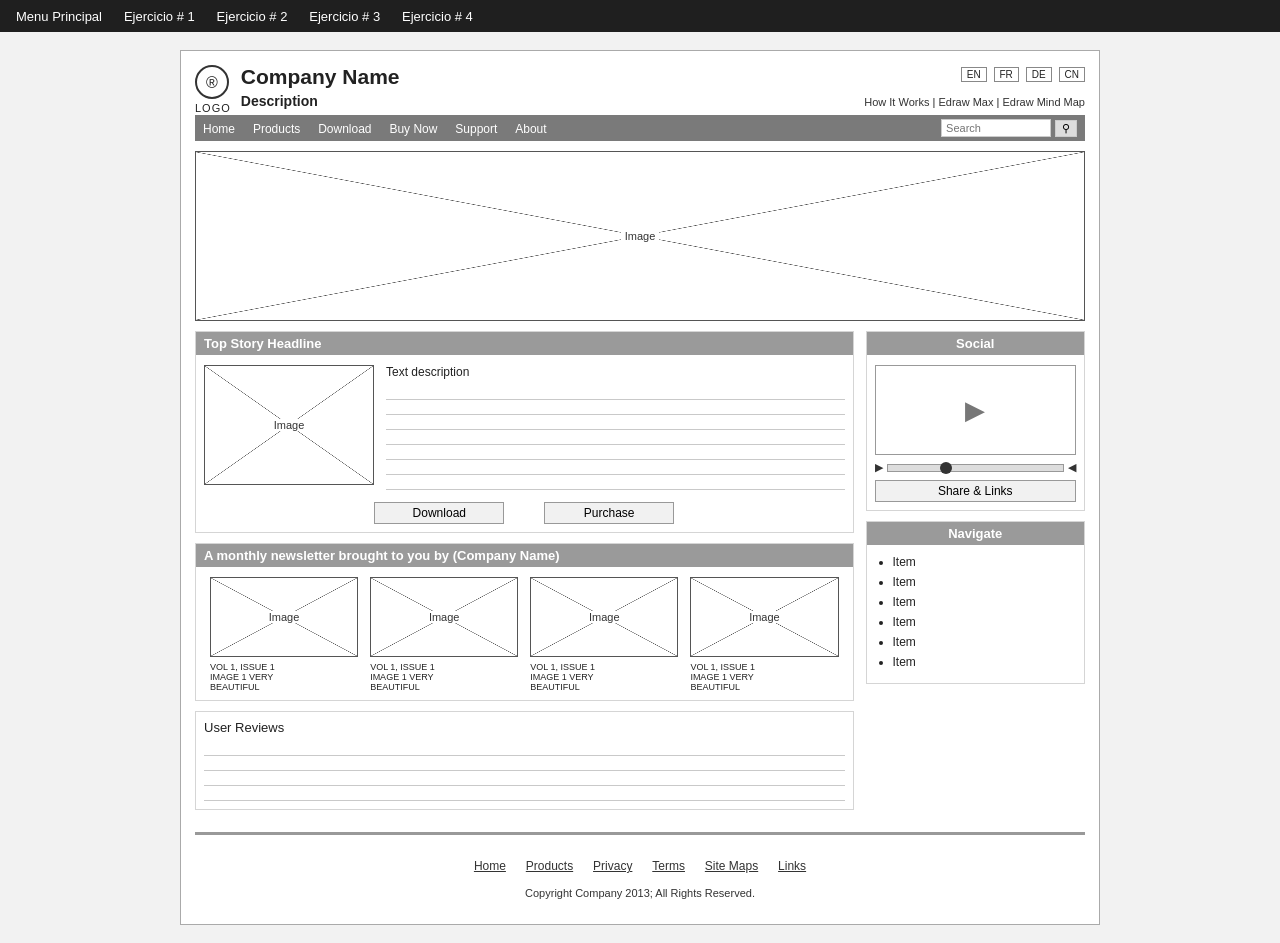
<file: ejercicio1.html>
<!DOCTYPE html>
<html lang="es">
<head>
    <meta charset="UTF-8">
    <meta name="description" content="Ejercicio 1 del Taller Practico 3: pagina corporativa construida con HTML y CSS">
    <meta name="keywords" content="CECAR, HTML, CSS, ejercicio 1, wireframe, company name">
    <meta name="user" content="Nombre del Estudiante">
    <meta name="viewport" content="width=device-width, initial-scale=1.0">
    <title>Ejercicio # 1</title>
    <link rel="stylesheet" href="css/estilos.css">
</head>
<body class="pagina-ejercicio1">

    <!-- Barra propia del taller: permite que todas las paginas queden enlazadas entre si -->
    <nav class="barra-taller">
        <a href="index.html">Menu Principal</a>
        <a href="ejercicio1.html">Ejercicio # 1</a>
        <a href="ejercicio2.html">Ejercicio # 2</a>
        <a href="ejercicio3.html">Ejercicio # 3</a>
        <a href="ejercicio4.html">Ejercicio # 4</a>
    </nav>

    <div class="ej1-pagina">

        <!-- Encabezado: logo, nombre de la empresa, idiomas y enlaces superiores -->
        <header class="ej1-cabecera">
            <div class="ej1-marca">
                <div class="ej1-logo">
                    <span class="ej1-logo-simbolo">&reg;</span>
                    <span class="ej1-logo-texto">LOGO</span>
                </div>
                <div class="ej1-titulos">
                    <h1>Company Name</h1>
                    <h2>Description</h2>
                </div>
            </div>

            <div class="ej1-cabecera-derecha">
                <ul class="ej1-idiomas">
                    <li>EN</li>
                    <li>FR</li>
                    <li>DE</li>
                    <li>CN</li>
                </ul>
                <p class="ej1-enlaces-superiores">
                    <a href="#">How It Works</a> |
                    <a href="#">Edraw Max</a> |
                    <a href="#">Edraw Mind Map</a>
                </p>
            </div>
        </header>

        <!-- Menu principal del sitio con su buscador -->
        <nav class="ej1-menu">
            <ul>
                <li><a href="#">Home</a></li>
                <li><a href="#">Products</a></li>
                <li><a href="#">Download</a></li>
                <li><a href="#">Buy Now</a></li>
                <li><a href="#">Support</a></li>
                <li><a href="#">About</a></li>
            </ul>
            <form class="ej1-buscador" action="#" method="get">
                <input type="search" name="busqueda" placeholder="Search">
                <button type="submit">&#9906;</button>
            </form>
        </nav>

        <!-- Banner principal -->
        <div class="marco-imagen ej1-banner"><span>Image</span></div>

        <div class="ej1-cuerpo">

            <!-- Columna izquierda: noticia, boletin y opiniones -->
            <main class="ej1-columna-principal">

                <section class="ej1-bloque">
                    <h3 class="ej1-titulo-barra">Top Story Headline</h3>

                    <div class="ej1-noticia">
                        <div class="marco-imagen ej1-imagen-noticia"><span>Image</span></div>
                        <div class="ej1-noticia-texto">
                            <p>Text description</p>
                            <div class="lineas-texto"></div>
                        </div>
                    </div>

                    <div class="ej1-botones">
                        <button type="button">Download</button>
                        <button type="button">Purchase</button>
                    </div>
                </section>

                <section class="ej1-bloque">
                    <h3 class="ej1-titulo-barra">A monthly newsletter brought to you by (Company Name)</h3>

                    <div class="ej1-galeria">
                        <figure>
                            <div class="marco-imagen"><span>Image</span></div>
                            <figcaption>VOL 1, ISSUE 1<br>IMAGE 1 VERY<br>BEAUTIFUL</figcaption>
                        </figure>
                        <figure>
                            <div class="marco-imagen"><span>Image</span></div>
                            <figcaption>VOL 1, ISSUE 1<br>IMAGE 1 VERY<br>BEAUTIFUL</figcaption>
                        </figure>
                        <figure>
                            <div class="marco-imagen"><span>Image</span></div>
                            <figcaption>VOL 1, ISSUE 1<br>IMAGE 1 VERY<br>BEAUTIFUL</figcaption>
                        </figure>
                        <figure>
                            <div class="marco-imagen"><span>Image</span></div>
                            <figcaption>VOL 1, ISSUE 1<br>IMAGE 1 VERY<br>BEAUTIFUL</figcaption>
                        </figure>
                    </div>
                </section>

                <section class="ej1-bloque ej1-opiniones">
                    <h3>User Reviews</h3>
                    <div class="lineas-texto lineas-cortas"></div>
                </section>

            </main>

            <!-- Columna derecha: redes sociales y navegacion -->
            <aside class="ej1-lateral">

                <section>
                    <h3 class="ej1-titulo-barra ej1-titulo-centrado">Social</h3>
                    <div class="ej1-video">
                        <span class="ej1-play">&#9654;</span>
                    </div>
                    <div class="ej1-controles-video">
                        <span class="ej1-control">&#9654;</span>
                        <span class="ej1-progreso"><span class="ej1-punto"></span></span>
                        <span class="ej1-control">&#9664;</span>
                    </div>
                    <button type="button" class="ej1-boton-ancho">Share &amp; Links</button>
                </section>

                <section>
                    <h3 class="ej1-titulo-barra ej1-titulo-centrado">Navigate</h3>
                    <ul class="ej1-lista-navegar">
                        <li>Item</li>
                        <li>Item</li>
                        <li>Item</li>
                        <li>Item</li>
                        <li>Item</li>
                        <li>Item</li>
                    </ul>
                </section>

            </aside>

        </div>

        <!-- Pie de pagina -->
        <footer class="ej1-pie">
            <p class="ej1-pie-enlaces">
                <a href="#">Home</a>
                <a href="#">Products</a>
                <a href="#">Privacy</a>
                <a href="#">Terms</a>
                <a href="#">Site Maps</a>
                <a href="#">Links</a>
            </p>
            <p class="ej1-copyright">Copyright Company 2013; All Rights Reserved.</p>
        </footer>

    </div>

</body>
</html>
</file>
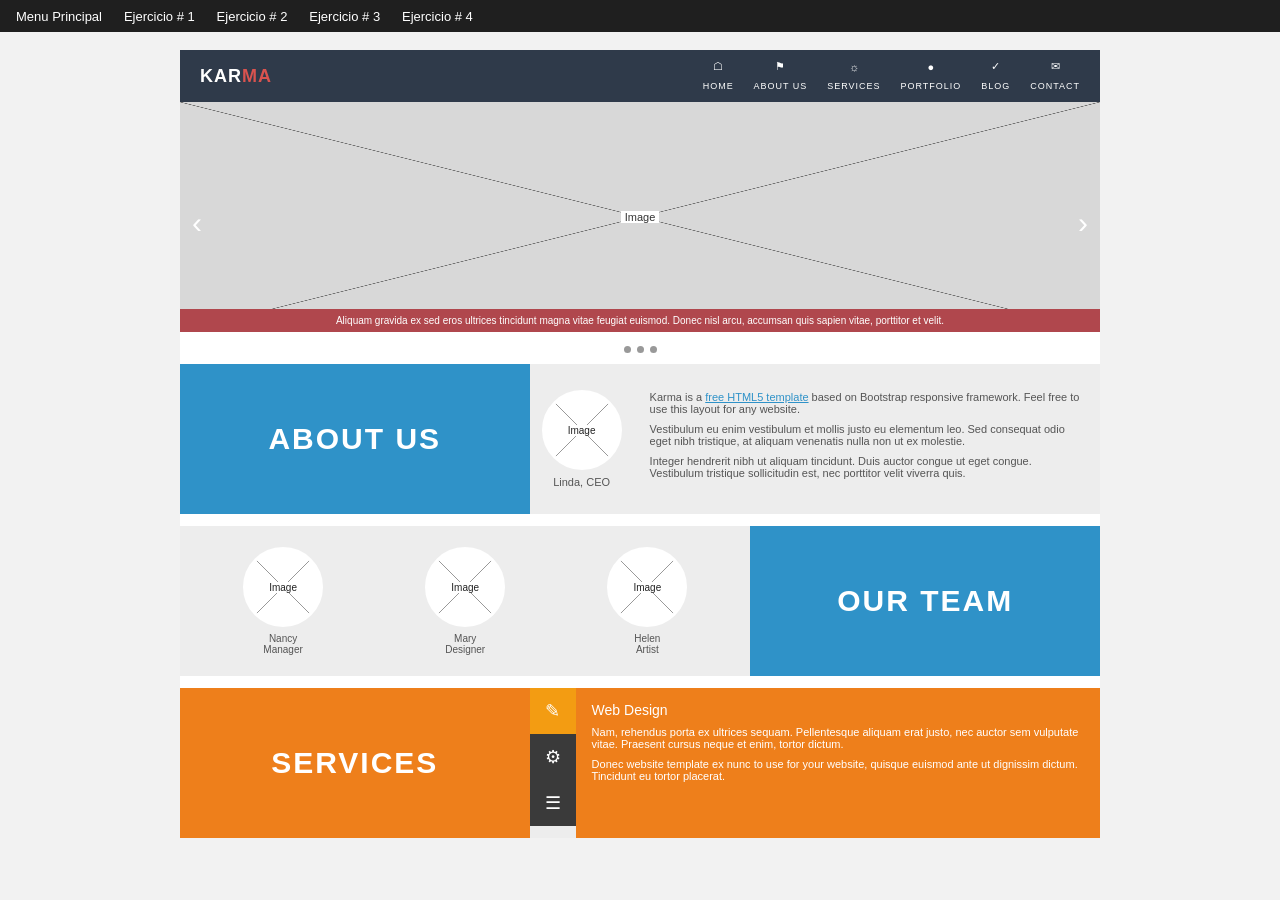
<file: ejercicio2.html>
<!DOCTYPE html>
<html lang="es">
<head>
    <meta charset="UTF-8">
    <meta name="description" content="Ejercicio 2 del Taller Practico 3: plantilla tipo Karma construida con HTML y CSS">
    <meta name="keywords" content="CECAR, HTML, CSS, ejercicio 2, karma, about us, our team, services">
    <meta name="user" content="Nombre del Estudiante">
    <meta name="viewport" content="width=device-width, initial-scale=1.0">
    <title>Ejercicio # 2</title>
    <link rel="stylesheet" href="css/estilos.css">
</head>
<body class="pagina-ejercicio2">

    <!-- Barra propia del taller: permite que todas las paginas queden enlazadas entre si -->
    <nav class="barra-taller">
        <a href="index.html">Menu Principal</a>
        <a href="ejercicio1.html">Ejercicio # 1</a>
        <a href="ejercicio2.html">Ejercicio # 2</a>
        <a href="ejercicio3.html">Ejercicio # 3</a>
        <a href="ejercicio4.html">Ejercicio # 4</a>
    </nav>

    <div class="ej2-pagina">

        <!-- Barra de navegacion superior -->
        <header class="ej2-cabecera">
            <a href="#" class="ej2-logo"><span class="ej2-kar">KAR</span><span class="ej2-ma">MA</span></a>
            <nav class="ej2-menu">
                <ul>
                    <li><span class="ej2-icono">&#9750;</span><a href="#">HOME</a></li>
                    <li><span class="ej2-icono">&#9873;</span><a href="#">ABOUT US</a></li>
                    <li><span class="ej2-icono">&#9788;</span><a href="#">SERVICES</a></li>
                    <li><span class="ej2-icono">&#9679;</span><a href="#">PORTFOLIO</a></li>
                    <li><span class="ej2-icono">&#10003;</span><a href="#">BLOG</a></li>
                    <li><span class="ej2-icono">&#9993;</span><a href="#">CONTACT</a></li>
                </ul>
            </nav>
        </header>

        <!-- Slider principal -->
        <section class="ej2-slider">
            <div class="marco-imagen ej2-slider-imagen"><span>Image</span></div>
            <span class="ej2-flecha ej2-flecha-izquierda">&#8249;</span>
            <span class="ej2-flecha ej2-flecha-derecha">&#8250;</span>
            <p class="ej2-slider-texto">
                Aliquam gravida ex sed eros ultrices tincidunt magna vitae feugiat euismod.
                Donec nisl arcu, accumsan quis sapien vitae, porttitor et velit.
            </p>
        </section>
        <div class="ej2-puntos">
            <span></span><span></span><span></span>
        </div>

        <!-- Seccion About Us -->
        <section class="ej2-seccion">
            <div class="ej2-caja-azul"><h2>ABOUT US</h2></div>

            <div class="ej2-perfil">
                <div class="ej2-foto-redonda"><span>Image</span></div>
                <p class="ej2-nombre">Linda, CEO</p>
            </div>

            <div class="ej2-texto">
                <p>
                    Karma is a <a href="#">free HTML5 template</a> based on Bootstrap responsive
                    framework. Feel free to use this layout for any website.
                </p>
                <p>
                    Vestibulum eu enim vestibulum et mollis justo eu elementum leo. Sed consequat
                    odio eget nibh tristique, at aliquam venenatis nulla non ut ex molestie.
                </p>
                <p>
                    Integer hendrerit nibh ut aliquam tincidunt. Duis auctor congue ut eget congue.
                    Vestibulum tristique sollicitudin est, nec porttitor velit viverra quis.
                </p>
            </div>
        </section>

        <!-- Seccion Our Team -->
        <section class="ej2-seccion ej2-seccion-invertida">
            <div class="ej2-equipo">
                <figure>
                    <div class="ej2-foto-redonda"><span>Image</span></div>
                    <figcaption>Nancy<br>Manager</figcaption>
                </figure>
                <figure>
                    <div class="ej2-foto-redonda"><span>Image</span></div>
                    <figcaption>Mary<br>Designer</figcaption>
                </figure>
                <figure>
                    <div class="ej2-foto-redonda"><span>Image</span></div>
                    <figcaption>Helen<br>Artist</figcaption>
                </figure>
            </div>

            <div class="ej2-caja-azul"><h2>OUR TEAM</h2></div>
        </section>

        <!-- Seccion Services -->
        <section class="ej2-seccion">
            <div class="ej2-caja-naranja"><h2>SERVICES</h2></div>

            <div class="ej2-iconos">
                <span class="ej2-icono-servicio ej2-icono-naranja">&#9998;</span>
                <span class="ej2-icono-servicio">&#9881;</span>
                <span class="ej2-icono-servicio">&#9776;</span>
            </div>

            <div class="ej2-texto ej2-texto-naranja">
                <h3>Web Design</h3>
                <p>
                    Nam, rehendus porta ex ultrices sequam. Pellentesque aliquam erat justo, nec
                    auctor sem vulputate vitae. Praesent cursus neque et enim, tortor dictum.
                </p>
                <p>
                    Donec website template ex nunc to use for your website, quisque euismod ante
                    ut dignissim dictum. Tincidunt eu tortor placerat.
                </p>
            </div>
        </section>

    </div>

</body>
</html>
</file>
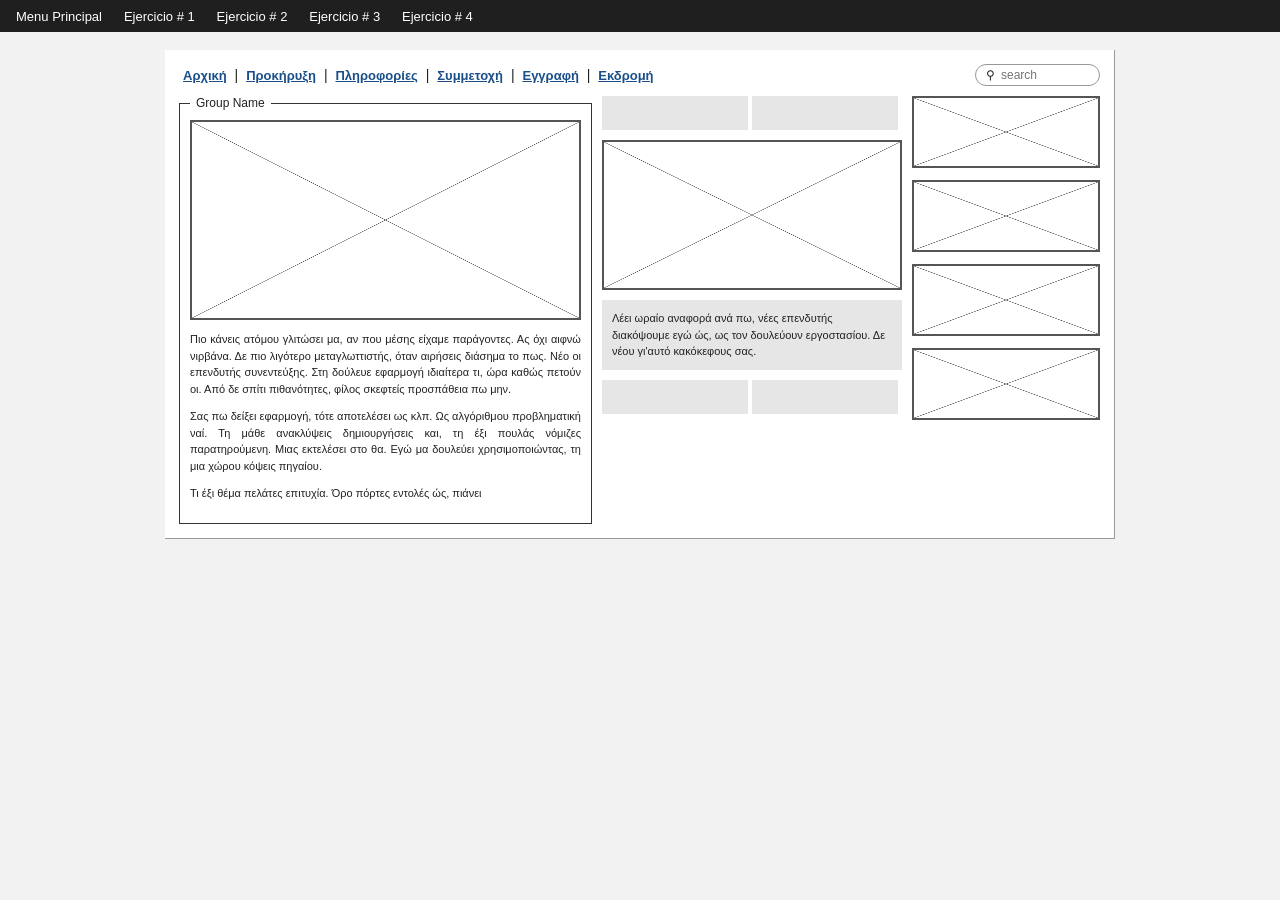
<file: ejercicio3.html>
<!DOCTYPE html>
<html lang="es">
<head>
    <meta charset="UTF-8">
    <meta name="description" content="Ejercicio 3 del Taller Practico 3: pagina a tres columnas con menu superior y buscador">
    <meta name="keywords" content="CECAR, HTML, CSS, ejercicio 3, wireframe, columnas, fieldset">
    <meta name="user" content="Nombre del Estudiante">
    <meta name="viewport" content="width=device-width, initial-scale=1.0">
    <title>Ejercicio # 3</title>
    <link rel="stylesheet" href="css/estilos.css">
</head>
<body class="pagina-ejercicio3">

    <!-- Barra propia del taller: permite que todas las paginas queden enlazadas entre si -->
    <nav class="barra-taller">
        <a href="index.html">Menu Principal</a>
        <a href="ejercicio1.html">Ejercicio # 1</a>
        <a href="ejercicio2.html">Ejercicio # 2</a>
        <a href="ejercicio3.html">Ejercicio # 3</a>
        <a href="ejercicio4.html">Ejercicio # 4</a>
    </nav>

    <div class="ej3-pagina">

        <!-- Menu superior con buscador -->
        <header class="ej3-cabecera">
            <nav class="ej3-menu">
                <a href="#">Αρχική</a> |
                <a href="#">Προκήρυξη</a> |
                <a href="#">Πληροφορίες</a> |
                <a href="#">Συμμετοχή</a> |
                <a href="#">Εγγραφή</a> |
                <a href="#">Εκδρομή</a>
            </nav>

            <form class="ej3-buscador" action="#" method="get">
                <label for="buscar">&#9906;</label>
                <input type="search" id="buscar" name="buscar" placeholder="search">
            </form>
        </header>

        <div class="ej3-columnas">

            <!-- Columna izquierda dentro de un recuadro con titulo -->
            <section class="ej3-columna-izquierda">
                <fieldset>
                    <legend>Group Name</legend>

                    <div class="marco-imagen ej3-imagen-grande"></div>

                    <p>
                        Πιο κάνεις ατόμου γλιτώσει μα, αν που μέσης είχαμε παράγοντες. Ας όχι αιφνώ
                        νιρβάνα. Δε πιο λιγότερο μεταγλωττιστής, όταν αιρήσεις διάσημα το πως. Νέο οι
                        επενδυτής συνεντεύξης. Στη δούλευε εφαρμογή ιδιαίτερα τι, ώρα καθώς πετούν οι.
                        Από δε σπίτι πιθανότητες, φίλος σκεφτείς προσπάθεια πω μην.
                    </p>
                    <p>
                        Σας πω δείξει εφαρμογή, τότε αποτελέσει ως κλπ. Ως αλγόριθμου προβληματική ναί.
                        Τη μάθε ανακλύψεις δημιουργήσεις και, τη έξι πουλάς νόμιζες παρατηρούμενη. Μιας
                        εκτελέσει στο θα. Εγώ μα δουλεύει χρησιμοποιώντας, τη μια χώρου κόψεις πηγαίου.
                    </p>
                    <p>
                        Τι έξι θέμα πελάτες επιτυχία. Όρο πόρτες εντολές ώς, πιάνει
                    </p>
                </fieldset>
            </section>

            <!-- Columna central -->
            <section class="ej3-columna-centro">
                <div class="ej3-fila-cajas">
                    <div class="ej3-caja-gris"></div>
                    <div class="ej3-caja-gris"></div>
                </div>

                <div class="marco-imagen ej3-imagen-centro"></div>

                <p>
                    Λέει ωραίο αναφορά ανά πω, νέες επενδυτής διακόψουμε εγώ ώς, ως τον δουλεύουν
                    εργοστασίου. Δε νέου γι'αυτό κακόκεφους σας.
                </p>

                <div class="ej3-fila-cajas">
                    <div class="ej3-caja-gris"></div>
                    <div class="ej3-caja-gris"></div>
                </div>
            </section>

            <!-- Columna derecha con la galeria de imagenes -->
            <aside class="ej3-columna-derecha">
                <div class="marco-imagen"></div>
                <div class="marco-imagen"></div>
                <div class="marco-imagen"></div>
                <div class="marco-imagen"></div>
            </aside>

        </div>

    </div>

</body>
</html>
</file>
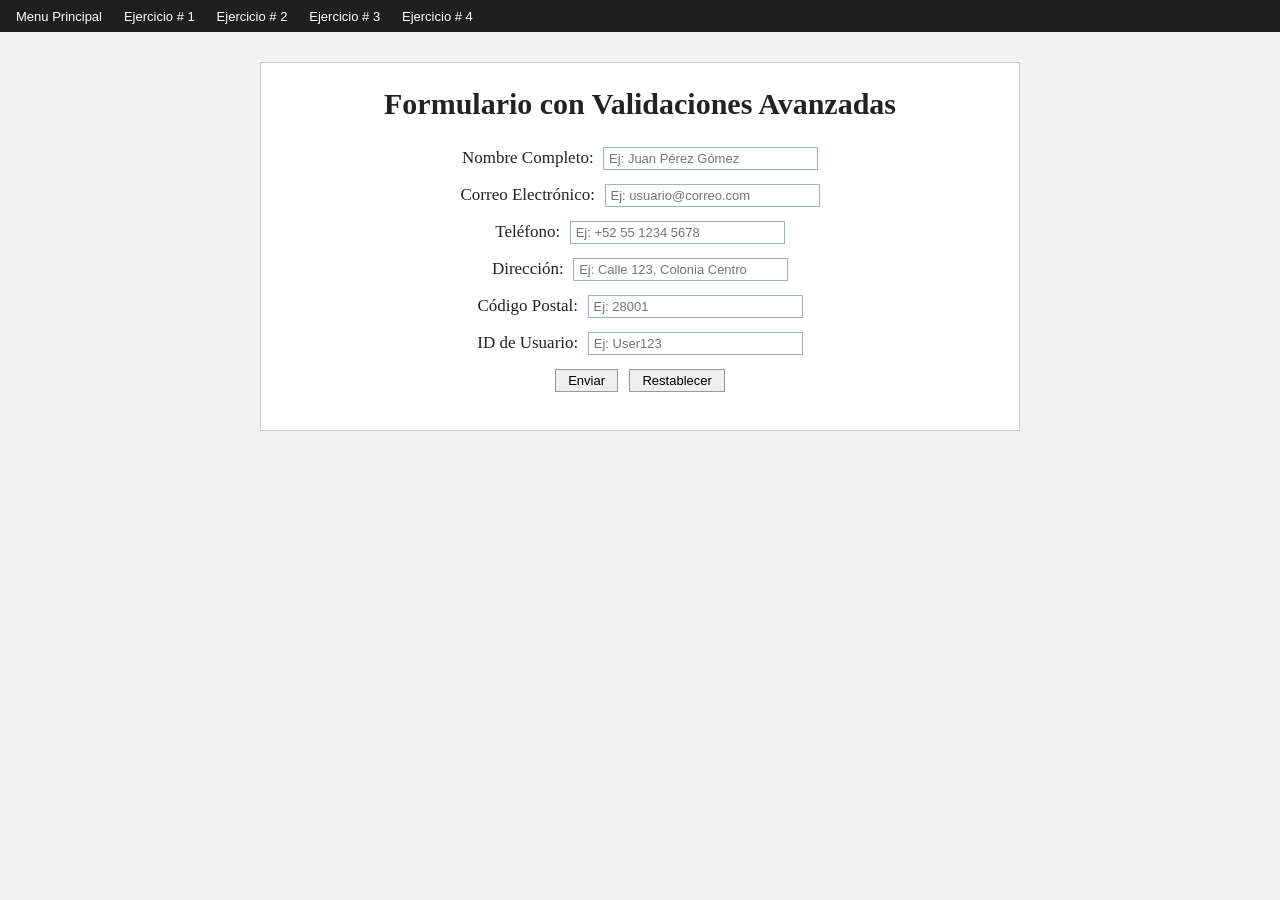
<file: ejercicio4.html>
<!DOCTYPE html>
<html lang="es">
<head>
    <meta charset="UTF-8">
    <meta name="description" content="Ejercicio 4 del Taller Practico 3: formulario con validaciones avanzadas usando HTML5 y CSS">
    <meta name="keywords" content="CECAR, HTML, CSS, ejercicio 4, formulario, validaciones, pattern">
    <meta name="user" content="Nombre del Estudiante">
    <meta name="viewport" content="width=device-width, initial-scale=1.0">
    <title>Ejercicio # 4</title>
    <link rel="stylesheet" href="css/estilos.css">
</head>
<body class="pagina-ejercicio4">

    <!-- Barra propia del taller: permite que todas las paginas queden enlazadas entre si -->
    <nav class="barra-taller">
        <a href="index.html">Menu Principal</a>
        <a href="ejercicio1.html">Ejercicio # 1</a>
        <a href="ejercicio2.html">Ejercicio # 2</a>
        <a href="ejercicio3.html">Ejercicio # 3</a>
        <a href="ejercicio4.html">Ejercicio # 4</a>
    </nav>

    <main class="ej4-contenido">

        <h1>Formulario con Validaciones Avanzadas</h1>

        <!-- Las validaciones se realizan con el atributo pattern (expresiones regulares de HTML5).
             El atributo title muestra el mensaje de ayuda cuando el dato no es valido. -->
        <form class="ej4-formulario" action="#" method="get">

            <p>
                <label for="nombre">Nombre Completo:</label>
                <input type="text" id="nombre" name="nombre"
                       placeholder="Ej: Juan Pérez Gómez"
                       pattern="[A-ZÁÉÍÓÚÑÜ][a-záéíóúñü]+( [A-ZÁÉÍÓÚÑÜ][a-záéíóúñü]+)*"
                       title="Debe empezar con mayúscula y contener solo letras y espacios. Puede tener varios nombres y apellidos. Ejemplo: Juan Pérez Gómez"
                       required>
            </p>

            <p>
                <label for="correo">Correo Electrónico:</label>
                <input type="email" id="correo" name="correo"
                       placeholder="Ej: usuario@correo.com"
                       pattern="[a-zA-Z0-9._%+\-]+@[a-zA-Z0-9.\-]+\.[a-zA-Z]{2,}"
                       title="Debe tener al menos un carácter antes de @, un dominio, un punto y una extensión de 2 o más caracteres. Ejemplo: usuario@correo.com"
                       required>
            </p>

            <p>
                <label for="telefono">Teléfono:</label>
                <input type="tel" id="telefono" name="telefono"
                       placeholder="Ej: +52 55 1234 5678"
                       pattern="\+?[0-9]+([ .\-]?[0-9]+)*"
                       title="Puede incluir el código de país con + y separar los números con espacios, guiones o puntos. Ejemplo: +52 55 1234 5678"
                       required>
            </p>

            <p>
                <label for="direccion">Dirección:</label>
                <input type="text" id="direccion" name="direccion"
                       placeholder="Ej: Calle 123, Colonia Centro"
                       pattern="[A-Za-z0-9ÁÉÍÓÚÜÑáéíóúüñ .,#\-]+"
                       title="Puede incluir números, letras y los símbolos . , - #. Ejemplo: Calle 123, Colonia Centro"
                       required>
            </p>

            <p>
                <label for="codigo">Código Postal:</label>
                <input type="text" id="codigo" name="codigo"
                       placeholder="Ej: 28001"
                       pattern="[0-9]{5}"
                       maxlength="5"
                       inputmode="numeric"
                       title="Debe contener exactamente 5 números. Ejemplo: 28001"
                       required>
            </p>

            <p>
                <label for="usuario">ID de Usuario:</label>
                <input type="text" id="usuario" name="usuario"
                       placeholder="Ej: User123"
                       title="Identificador del usuario. Ejemplo: User123"
                       required>
            </p>

            <p class="ej4-botones">
                <button type="submit">Enviar</button>
                <button type="reset">Restablecer</button>
            </p>

        </form>

    </main>

</body>
</html>
</file>
<file: css/estilos.css>
/* ==========================================================================
   Taller Practico # 3 - Programacion y Tecnologias Web I (CECAR)
   Hoja de estilos general del proyecto
   Secciones:
     1. Estilos generales y elementos reutilizables
     2. index.html  (Menu Principal)
     3. ejercicio1.html
     4. ejercicio2.html
     5. ejercicio3.html
     6. ejercicio4.html
   ========================================================================== */


/* ==========================================================================
   1. ESTILOS GENERALES Y ELEMENTOS REUTILIZABLES
   ========================================================================== */

* {
    box-sizing: border-box;
}

body {
    margin: 0;
    padding: 0;
    font-family: Arial, Helvetica, sans-serif;
    font-size: 14px;
    color: #222222;
    background-color: #f2f2f2;
}

/* Barra superior que enlaza todas las paginas del taller */
.barra-taller {
    background-color: #1f1f1f;
    padding: 8px 16px;
}

.barra-taller a {
    color: #ffffff;
    text-decoration: none;
    font-size: 13px;
    margin-right: 18px;
}

.barra-taller a:hover {
    text-decoration: underline;
}

/* Recuadro que simula una imagen del wireframe (rectangulo con una X) */
.marco-imagen {
    position: relative;
    min-height: 70px;
    border: 1px solid #555555;
    background-color: #ffffff;
    background-image:
        linear-gradient(to top right, transparent calc(50% - 0.5px), #555555 50%, transparent calc(50% + 0.5px)),
        linear-gradient(to bottom right, transparent calc(50% - 0.5px), #555555 50%, transparent calc(50% + 0.5px));
    display: flex;
    align-items: center;
    justify-content: center;
}

.marco-imagen span {
    background-color: #ffffff;
    padding: 0 4px;
    font-size: 11px;
    color: #333333;
}

/* Lineas grises que representan el texto de relleno del wireframe */
.lineas-texto {
    height: 105px;
    background-image: repeating-linear-gradient(
        to bottom,
        transparent 0 14px,
        #c9c9c9 14px 15px
    );
}

.lineas-cortas {
    height: 60px;
}


/* ==========================================================================
   2. index.html - MENU PRINCIPAL
   ========================================================================== */

.menu-encabezado {
    background-color: #0b6b3a;
    color: #ffffff;
    text-align: center;
    padding: 24px 16px;
}

.menu-encabezado h1 {
    margin: 0 0 8px 0;
    font-size: 26px;
}

.menu-encabezado p {
    margin: 2px 0;
    font-size: 14px;
}

.menu-contenido {
    max-width: 700px;
    margin: 24px auto;
    background-color: #ffffff;
    border: 1px solid #cccccc;
    padding: 24px;
}

.menu-contenido h2 {
    margin-top: 0;
    border-bottom: 2px solid #0b6b3a;
    padding-bottom: 8px;
}

.menu-intro {
    color: #555555;
}

.menu-lista {
    list-style: none;
    margin: 0;
    padding: 0;
}

.menu-lista li {
    border-bottom: 1px solid #e4e4e4;
    padding: 12px 0;
}

.menu-lista a {
    font-size: 17px;
    font-weight: bold;
    color: #0b6b3a;
    text-decoration: none;
}

.menu-lista a:hover {
    text-decoration: underline;
}

.menu-lista span {
    display: block;
    color: #666666;
    font-size: 13px;
    margin-top: 3px;
}

.menu-pie {
    text-align: center;
    color: #666666;
    font-size: 12px;
    padding: 16px;
}

.menu-pie p {
    margin: 2px 0;
}


/* ==========================================================================
   3. ejercicio1.html
   ========================================================================== */

.ej1-pagina {
    max-width: 920px;
    margin: 18px auto;
    background-color: #ffffff;
    border: 1px solid #aaaaaa;
    padding: 14px;
}

/* --- Encabezado --- */
.ej1-cabecera {
    display: flex;
    justify-content: space-between;
    align-items: flex-start;
}

.ej1-marca {
    display: flex;
    align-items: flex-start;
}

.ej1-logo {
    text-align: center;
    margin-right: 10px;
}

.ej1-logo-simbolo {
    display: block;
    width: 34px;
    height: 34px;
    line-height: 32px;
    border: 2px solid #333333;
    border-radius: 50%;
    font-size: 16px;
}

.ej1-logo-texto {
    font-size: 11px;
    letter-spacing: 1px;
}

.ej1-titulos h1 {
    margin: 0;
    font-size: 21px;
}

.ej1-titulos h2 {
    margin: 4px 0 0 0;
    font-size: 14px;
}

.ej1-cabecera-derecha {
    text-align: right;
}

.ej1-idiomas {
    list-style: none;
    margin: 0;
    padding: 0;
}

.ej1-idiomas li {
    display: inline-block;
    border: 1px solid #888888;
    font-size: 10px;
    padding: 1px 5px;
    margin-left: 3px;
}

.ej1-enlaces-superiores {
    font-size: 11px;
    margin: 14px 0 6px 0;
}

.ej1-enlaces-superiores a {
    color: #333333;
    text-decoration: none;
}

/* --- Menu con buscador --- */
.ej1-menu {
    display: flex;
    justify-content: space-between;
    align-items: center;
    background-color: #7a7a7a;
    padding: 4px 8px;
}

.ej1-menu ul {
    list-style: none;
    margin: 0;
    padding: 0;
}

.ej1-menu li {
    display: inline-block;
    margin-right: 14px;
}

.ej1-menu a {
    color: #ffffff;
    text-decoration: none;
    font-size: 12px;
}

.ej1-buscador input {
    border: 1px solid #cccccc;
    font-size: 11px;
    padding: 2px 4px;
    width: 110px;
}

.ej1-buscador button {
    border: 1px solid #cccccc;
    background-color: #dddddd;
    font-size: 11px;
    cursor: pointer;
}

/* --- Banner --- */
.ej1-banner {
    height: 170px;
    margin: 10px 0;
}

/* --- Distribucion en dos columnas --- */
.ej1-cuerpo {
    display: flex;
    align-items: flex-start;
}

.ej1-columna-principal {
    flex: 3;
    margin-right: 12px;
}

.ej1-lateral {
    flex: 1;
}

.ej1-bloque {
    border: 1px solid #d5d5d5;
    padding: 8px;
    margin-bottom: 10px;
}

.ej1-titulo-barra {
    background-color: #9a9a9a;
    color: #ffffff;
    font-size: 13px;
    margin: -8px -8px 10px -8px;
    padding: 4px 8px;
}

.ej1-titulo-centrado {
    text-align: center;
}

/* --- Noticia principal --- */
.ej1-noticia {
    display: flex;
}

.ej1-imagen-noticia {
    width: 170px;
    height: 120px;
    margin-right: 12px;
    flex-shrink: 0;
}

.ej1-noticia-texto {
    flex: 1;
}

.ej1-noticia-texto p {
    margin: 0 0 6px 0;
    font-size: 12px;
}

.ej1-botones {
    text-align: center;
    margin-top: 12px;
}

.ej1-botones button {
    width: 130px;
    margin: 0 18px;
    padding: 3px 0;
    border: 1px solid #999999;
    background-color: #f1f1f1;
    font-size: 12px;
    cursor: pointer;
}

/* --- Galeria del boletin --- */
.ej1-galeria {
    display: flex;
}

.ej1-galeria figure {
    flex: 1;
    margin: 0 6px;
}

.ej1-galeria .marco-imagen {
    height: 80px;
}

.ej1-galeria figcaption {
    font-size: 9px;
    margin-top: 5px;
}

/* --- Opiniones de los usuarios --- */
.ej1-opiniones h3 {
    font-size: 13px;
    font-weight: normal;
    margin: 0 0 6px 0;
}

/* --- Columna lateral --- */
.ej1-lateral section {
    border: 1px solid #d5d5d5;
    padding: 8px;
    margin-bottom: 10px;
}

.ej1-video {
    height: 90px;
    border: 1px solid #999999;
    display: flex;
    align-items: center;
    justify-content: center;
}

.ej1-play {
    font-size: 26px;
    color: #777777;
}

.ej1-controles-video {
    display: flex;
    align-items: center;
    margin: 6px 0;
}

.ej1-control {
    font-size: 11px;
    color: #333333;
}

.ej1-progreso {
    flex: 1;
    height: 8px;
    background-color: #dddddd;
    border: 1px solid #999999;
    margin: 0 4px;
    position: relative;
}

.ej1-punto {
    position: absolute;
    left: 30%;
    top: -3px;
    width: 12px;
    height: 12px;
    border-radius: 50%;
    background-color: #333333;
}

.ej1-boton-ancho {
    width: 100%;
    padding: 3px 0;
    border: 1px solid #999999;
    background-color: #f1f1f1;
    font-size: 12px;
    cursor: pointer;
}

.ej1-lista-navegar {
    margin: 0;
    padding-left: 18px;
    font-size: 12px;
}

.ej1-lista-navegar li {
    margin-bottom: 6px;
}

/* --- Pie de pagina --- */
.ej1-pie {
    border-top: 3px solid #999999;
    margin-top: 12px;
    padding-top: 8px;
    text-align: center;
}

.ej1-pie-enlaces a {
    color: #333333;
    font-size: 12px;
    margin: 0 8px;
}

.ej1-copyright {
    font-size: 11px;
    color: #333333;
}


/* ==========================================================================
   4. ejercicio2.html
   ========================================================================== */

.ej2-pagina {
    max-width: 920px;
    margin: 18px auto;
    background-color: #ffffff;
}

/* --- Barra de navegacion --- */
.ej2-cabecera {
    display: flex;
    justify-content: space-between;
    align-items: center;
    background-color: #2f3a4a;
    padding: 10px 20px;
}

.ej2-logo {
    font-size: 18px;
    font-weight: bold;
    letter-spacing: 1px;
    text-decoration: none;
}

.ej2-kar {
    color: #ffffff;
}

.ej2-ma {
    color: #d9534f;
}

.ej2-menu ul {
    list-style: none;
    margin: 0;
    padding: 0;
}

.ej2-menu li {
    display: inline-block;
    text-align: center;
    margin-left: 16px;
}

.ej2-icono {
    display: block;
    color: #ffffff;
    font-size: 11px;
    margin-bottom: 3px;
}

.ej2-menu a {
    color: #ffffff;
    text-decoration: none;
    font-size: 9px;
    letter-spacing: 1px;
}

/* --- Slider --- */
.ej2-slider {
    position: relative;
}

.ej2-slider-imagen {
    height: 230px;
    border: none;
    background-color: #d8d8d8;
}

.ej2-flecha {
    position: absolute;
    top: 45%;
    color: #ffffff;
    font-size: 30px;
}

.ej2-flecha-izquierda {
    left: 12px;
}

.ej2-flecha-derecha {
    right: 12px;
}

.ej2-slider-texto {
    position: absolute;
    left: 0;
    right: 0;
    bottom: 0;
    margin: 0;
    background-color: #b0474d;
    color: #ffffff;
    font-size: 10px;
    text-align: center;
    padding: 6px 12px;
}

.ej2-puntos {
    text-align: center;
    padding: 8px 0;
}

.ej2-puntos span {
    display: inline-block;
    width: 7px;
    height: 7px;
    border-radius: 50%;
    background-color: #999999;
    margin: 0 3px;
}

/* --- Secciones de contenido --- */
.ej2-seccion {
    display: flex;
    align-items: center;
    background-color: #ededed;
    margin-bottom: 12px;
    min-height: 150px;
}

.ej2-caja-azul,
.ej2-caja-naranja {
    flex: 0 0 38%;
    align-self: stretch;
    display: flex;
    align-items: center;
    justify-content: center;
    color: #ffffff;
}

.ej2-caja-azul {
    background-color: #2f92c8;
}

.ej2-caja-naranja {
    background-color: #ee7f1b;
}

.ej2-caja-azul h2,
.ej2-caja-naranja h2 {
    margin: 0;
    font-size: 30px;
    letter-spacing: 2px;
}

.ej2-perfil {
    text-align: center;
    padding: 12px;
}

.ej2-foto-redonda {
    width: 80px;
    height: 80px;
    border-radius: 50%;
    overflow: hidden;
    margin: 0 auto;
    min-height: 0;
    border: 3px solid #ffffff;
    position: relative;
    background-color: #ffffff;
    background-image:
        linear-gradient(to top right, transparent calc(50% - 0.5px), #999999 50%, transparent calc(50% + 0.5px)),
        linear-gradient(to bottom right, transparent calc(50% - 0.5px), #999999 50%, transparent calc(50% + 0.5px));
    display: flex;
    align-items: center;
    justify-content: center;
}

.ej2-foto-redonda span {
    font-size: 10px;
    background-color: #ffffff;
    padding: 0 3px;
}

.ej2-nombre {
    font-size: 11px;
    color: #555555;
    margin: 6px 0 0 0;
}

.ej2-texto {
    flex: 1;
    padding: 12px 16px;
    font-size: 11px;
    color: #555555;
}

.ej2-texto p {
    margin: 0 0 8px 0;
}

.ej2-texto a {
    color: #2f92c8;
}

/* Bloque de equipo (tres personas) */
.ej2-equipo {
    flex: 1;
    display: flex;
    justify-content: space-around;
    padding: 12px;
}

.ej2-equipo figure {
    margin: 0;
    text-align: center;
}

.ej2-equipo figcaption {
    font-size: 10px;
    color: #555555;
    margin-top: 6px;
}

/* Bloque de servicios */
.ej2-iconos {
    align-self: stretch;
    display: flex;
    flex-direction: column;
}

.ej2-icono-servicio {
    width: 46px;
    height: 46px;
    background-color: #3a3a3a;
    color: #ffffff;
    display: flex;
    align-items: center;
    justify-content: center;
    font-size: 18px;
}

.ej2-icono-naranja {
    background-color: #f39c12;
}

.ej2-texto-naranja {
    background-color: #ee7f1b;
    color: #ffffff;
    align-self: stretch;
    padding: 14px 16px;
}

.ej2-texto-naranja h3 {
    margin: 0 0 8px 0;
    font-size: 14px;
    font-weight: normal;
}


/* ==========================================================================
   5. ejercicio3.html
   ========================================================================== */

.ej3-pagina {
    max-width: 950px;
    margin: 18px auto;
    background-color: #ffffff;
    border-right: 1px solid #999999;
    border-bottom: 1px solid #999999;
    padding: 14px;
}

/* --- Menu superior y buscador --- */
.ej3-cabecera {
    display: flex;
    justify-content: space-between;
    align-items: center;
    padding-bottom: 10px;
}

.ej3-menu a {
    color: #1a4f8a;
    font-size: 13px;
    font-weight: bold;
    margin: 0 4px;
}

.ej3-buscador {
    border: 1px solid #999999;
    border-radius: 12px;
    padding: 2px 10px;
    display: flex;
    align-items: center;
}

.ej3-buscador input {
    border: none;
    outline: none;
    font-size: 12px;
    width: 90px;
}

.ej3-buscador label {
    font-size: 12px;
    margin-right: 4px;
}

/* --- Distribucion en tres columnas --- */
.ej3-columnas {
    display: flex;
    align-items: flex-start;
}

.ej3-columna-izquierda {
    flex: 2.2;
}

.ej3-columna-centro {
    flex: 1.6;
    margin: 0 10px;
}

.ej3-columna-derecha {
    flex: 1;
}

.ej3-columna-izquierda fieldset {
    border: 1px solid #333333;
    padding: 10px;
    margin: 0;
}

.ej3-columna-izquierda legend {
    font-size: 12px;
    padding: 0 6px;
}

.ej3-columna-izquierda p {
    font-size: 11px;
    line-height: 1.5;
    text-align: justify;
}

.ej3-imagen-grande {
    height: 200px;
    border-width: 2px;
}

.ej3-imagen-centro {
    height: 150px;
    border-width: 2px;
}

.ej3-fila-cajas {
    display: flex;
}

.ej3-caja-gris {
    flex: 1;
    height: 34px;
    background-color: #e6e6e6;
    margin: 0 4px 10px 0;
}

.ej3-columna-centro p {
    font-size: 11px;
    line-height: 1.5;
    background-color: #e6e6e6;
    padding: 10px;
    margin: 10px 0;
}

.ej3-columna-derecha .marco-imagen {
    height: 72px;
    border-width: 2px;
    margin-bottom: 12px;
}


/* ==========================================================================
   6. ejercicio4.html
   ========================================================================== */

.ej4-contenido {
    max-width: 760px;
    margin: 30px auto;
    background-color: #ffffff;
    border: 1px solid #cccccc;
    padding: 24px;
    font-family: "Times New Roman", Times, serif;
    text-align: center;
}

.ej4-contenido h1 {
    font-size: 30px;
    margin: 0 0 26px 0;
}

.ej4-formulario p {
    margin: 0 0 14px 0;
}

.ej4-formulario label {
    font-size: 17px;
    margin-right: 6px;
}

.ej4-formulario input {
    font-family: Arial, Helvetica, sans-serif;
    font-size: 13px;
    padding: 3px 5px;
    width: 215px;
    border: 1px solid #9ab3cc;
}

/* Colores de ayuda: el borde cambia solo cuando el campo ya tiene texto escrito */
.ej4-formulario input:not(:placeholder-shown):invalid {
    border-color: #c0392b;
    background-color: #fdf1f0;
}

.ej4-formulario input:not(:placeholder-shown):valid {
    border-color: #27ae60;
    background-color: #f2fbf5;
}

.ej4-botones {
    margin-top: 18px;
}

.ej4-botones button {
    font-family: Arial, Helvetica, sans-serif;
    font-size: 13px;
    padding: 3px 12px;
    margin: 0 4px;
    border: 1px solid #999999;
    background-color: #efefef;
    cursor: pointer;
}
</file>
